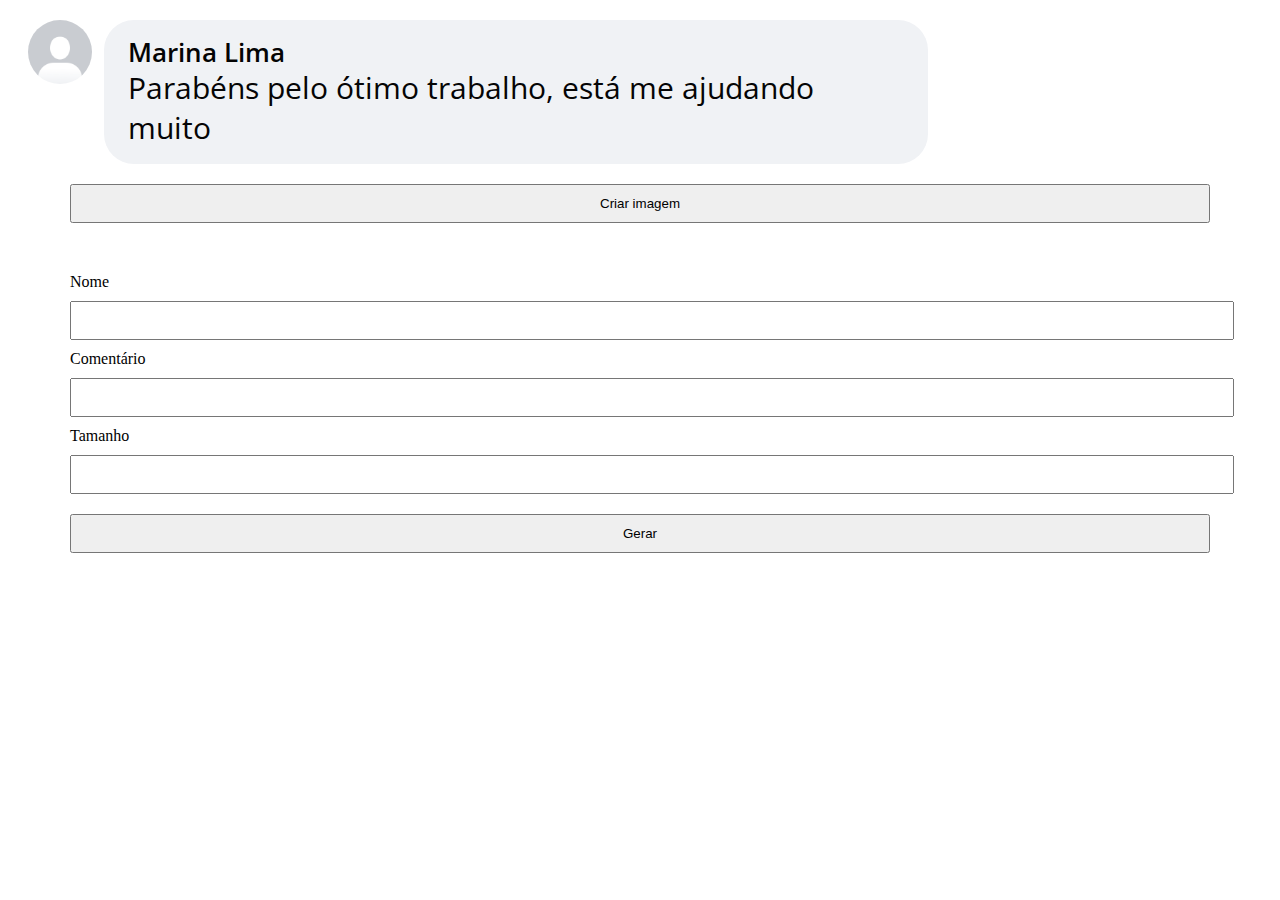
<file: index.html>
<!DOCTYPE html>
<html lang="en">
  <head>
    <meta charset="UTF-8" />
    <meta http-equiv="X-UA-Compatible" content="IE=edge" />
    <meta name="viewport" content="width=device-width, initial-scale=1.0" />
    <title>Facebook Comment Snippet</title>

    <link rel="preconnect" href="https://fonts.gstatic.com" />
    <link
      href="https://fonts.googleapis.com/css2?family=Open+Sans:wght@400;600;700&display=swap"
      rel="stylesheet"
    />
    <link rel="stylesheet" href="index.css" />
  </head>
  <body>
    <main>
      <div id="local"></div>
      <div id="capture" class="comentario-geral">
        <div class="perfil">
          <img src="imagem.png" alt="imagem de perfil" />
        </div>
        <div class="caixa-comentario">
          <div class="comentador">
            <p class="nome" id="nome-comentador">Marina Lima</p>
            <p class="comentario" id="comentario-comentador">
              Parabéns pelo ótimo trabalho, está me ajudando muito
            </p>
          </div>
        </div>
      </div>

      <div class="botao-gerar-imagem">
        <button onclick="gerar_imagem()">Criar imagem</button>
      </div>

      <div class="formulario">
        <form
          id="dados-comentario"
          name="dados-comentario"
          onsubmit="event.preventDefault(); alterar_comentario();"
        >
          <div>
            <label for="nome">Nome</label>
            <input type="text" name="nome" id="nome" />
          </div>

          <div>
            <label for="comentario">Comentário</label>
            <input type="text" name="comentario" id="comentario" />
          </div>

          <div>
            <label for="tamanho">Tamanho</label>
            <input type="number" name="tamanho" id="tamanho" />
          </div>

          <input type="submit" value="Gerar" />
        </form>
      </div>
    </main>
  </body>

  <script src="html2canvas.min.js"></script>
  <script>
    function alterar_comentario() {
      var formulario = document.getElementById('dados-comentario');
      var dadosFormulario = new FormData(formulario);

      document.getElementById('capture').style.maxWidth =
        dadosFormulario.get('tamanho') + 'px';

      document.getElementById('nome-comentador').innerHTML =
        dadosFormulario.get('nome');
      document.getElementById('comentario-comentador').innerHTML =
        dadosFormulario.get('comentario');
    }
    function gerar_imagem() {
      html2canvas(document.querySelector('#capture')).then((canvas) => {
        document.getElementById('local').appendChild(canvas);
      });
    }
  </script>
</html>
</file>
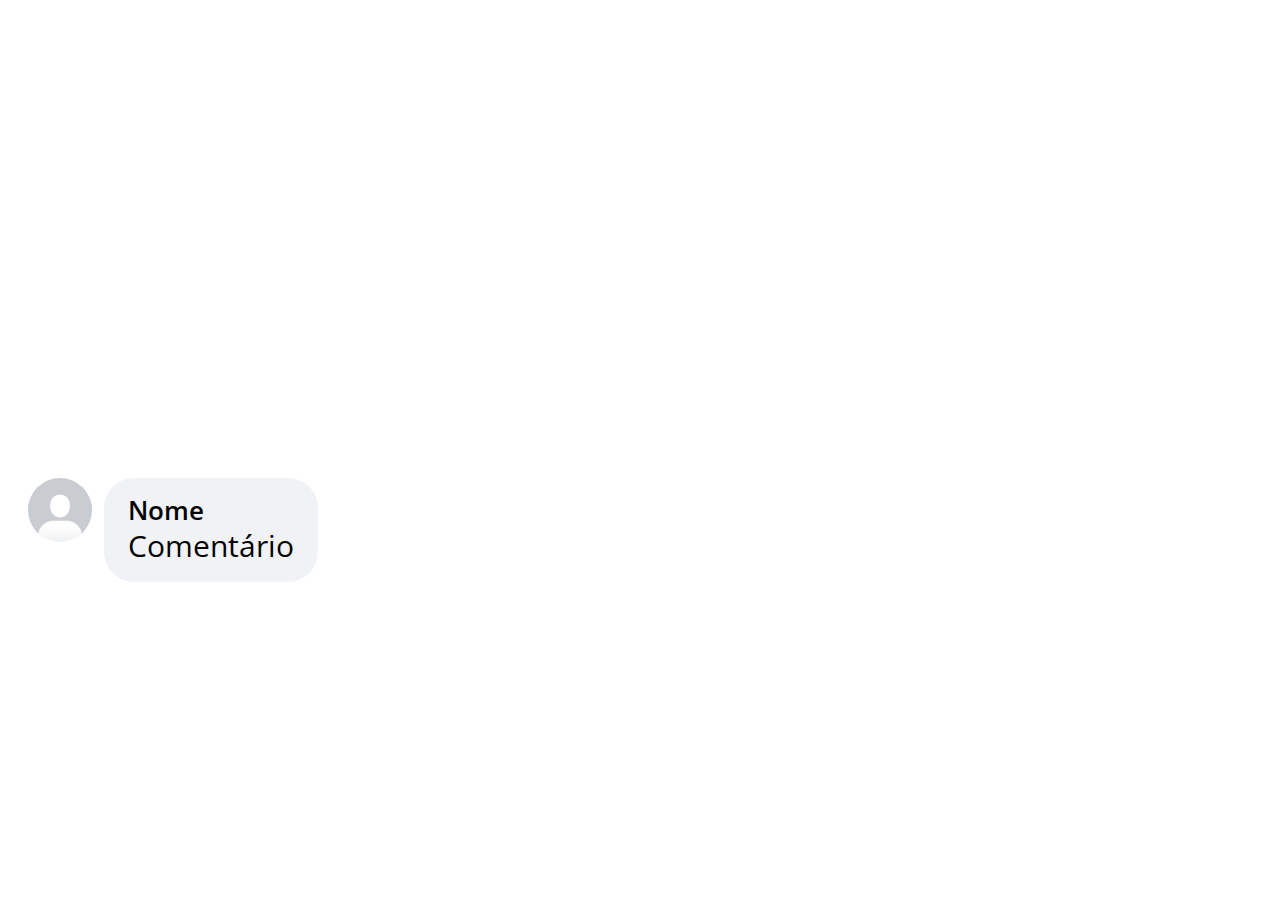
<file: modelo-estatico.html>
<!DOCTYPE html>
<html lang="en">
  <head>
    <meta charset="UTF-8" />
    <meta http-equiv="X-UA-Compatible" content="IE=edge" />
    <meta name="viewport" content="width=device-width, initial-scale=1.0" />
    <title>Estático</title>

    <link rel="preconnect" href="https://fonts.gstatic.com" />
    <link
      href="https://fonts.googleapis.com/css2?family=Open+Sans:wght@400;600;700&display=swap"
      rel="stylesheet"
    />
    <link rel="stylesheet" href="index.css" />
  </head>
  <body>
    <main>
      <div class="espaco"></div>

      <div id="capture" class="comentario-geral">
        <div class="perfil">
          <img src="imagem.png" alt="imagem de perfil" />
        </div>
        <div class="caixa-comentario">
          <p class="nome" id="nome-comentador">Nome</p>
          <p class="comentario" id="comentario-comentador">Comentário</p>
        </div>
      </div>
    </main>
  </body>
</html>
</file>
<file: index.css>
.espaco {
  height: 50vh;
}

.formulario {
  max-width: 1140px;
  margin: 50px auto;
}
.formulario form input {
  margin: 10px 0;
  padding: 10px;
  width: 100%;
}

.comentario-geral {
  display: flex;
  align-items: flex-start;
  margin: 20px;
  /* linha que se comenta */
  max-width: 900px;
}

.perfil img {
  border-radius: 50px;
  width: 64px;
  height: 64px;
}

.perfil {
  margin-right: 12px;
}

.caixa-comentario {
  background-color: #f0f2f5;
  border-radius: 30px;
  padding: 16px 24px;
  width: fit-content;
}

p {
  font-family: 'Open Sans', Helvetica, Arial, sans-serif;
  width: fit-content;
}

.caixa-comentario .nome {
  color: #040404;
  font-weight: 600;
  font-size: 26px;
  line-height: 32px;
  margin: 0;
}

.caixa-comentario .comentario {
  color: #050505;
  font-weight: 400;
  font-size: 30px;
  line-height: 40px;
  margin: 0;
}

.botao-gerar-imagem {
  margin: 0 auto;
  max-width: 1140px;
}

.botao-gerar-imagem button {
  padding: 10px;
  width: 100%;
}
</file>
